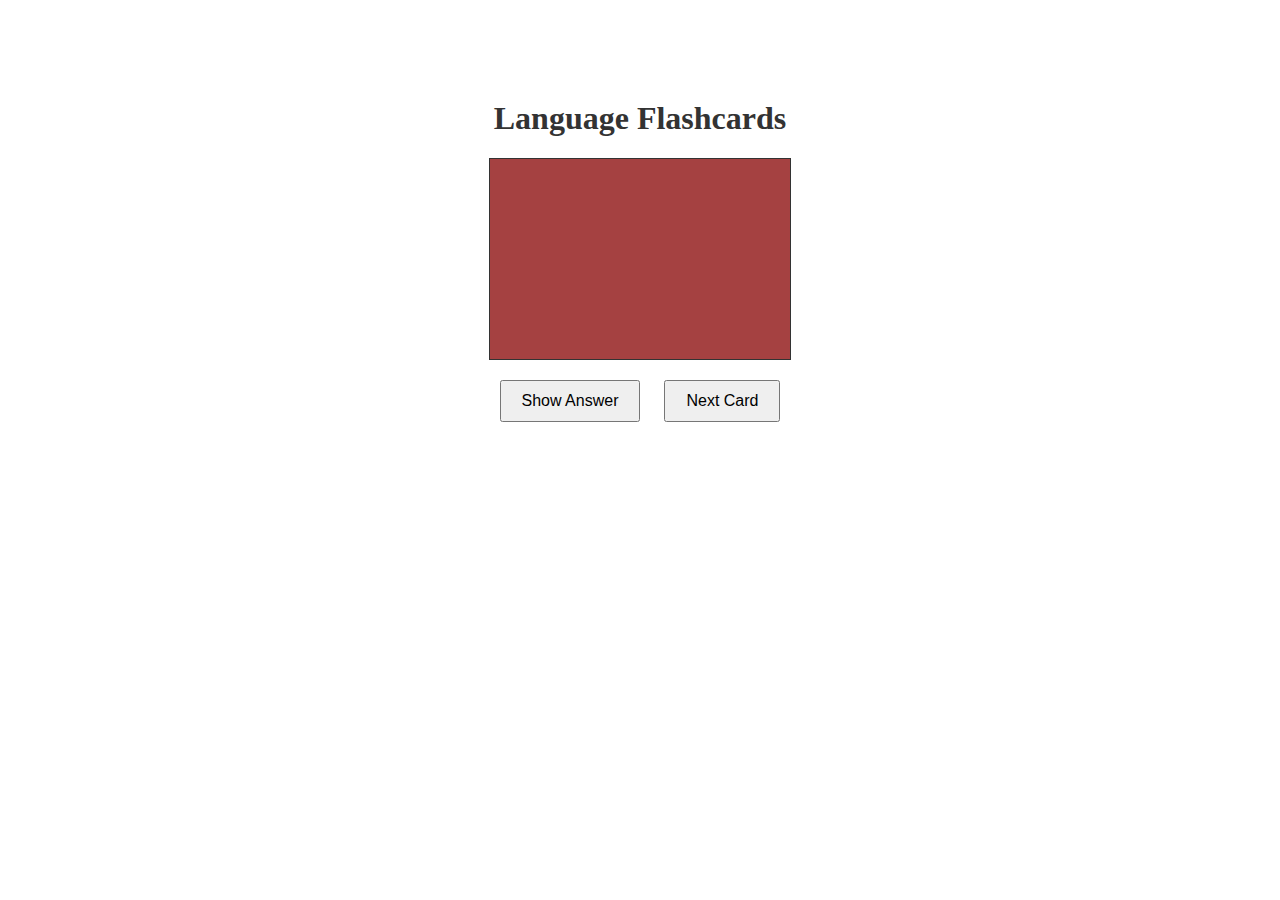
<file: index.html>
<!DOCTYPE html>
<html>
<head>
  <title>Language Flashcards</title>
  <link rel="stylesheet" type="text/css" href="styles.css">
</head>
<body>
  <div class="container">
    <h1>Language Flashcards</h1>
    <div id="flashcard">
      <div id="flashcard-front"></div>
      <div id="flashcard-back"></div>
    </div>
    <div id="controls">
      <button id="showAnswerBtn">Show Answer</button>
      <button id="nextCardBtn">Next Card</button>
    </div>
  </div>

  <script src="script.js"></script>
</body>
</html>
  <script src="script.js"></script>
</body>
</html>
</file>
<file: styles.css>
.container {
    text-align: center;
    margin-top: 100px;
  }
  
  h1 {
    color: #333;
  }
  
  #flashcard {
    width: 300px;
    height: 200px;
    margin: 0 auto;
    border: 1px solid #333;
    background-color: #fff;
    position: relative;
    perspective: 1000px;
  }
  
  #flashcard > div {
    position: absolute;
    width: 100%;
    height: 100%;
    backface-visibility: hidden;
    transition: transform 0.6s;
  }
  
  #flashcard-front {
    transform: rotateY(0deg);
    background-color: #a54141;
    display: flex;
    align-items: center;
    justify-content: center;
    font-size: 24px;
    color: #333;
  }
  
  #flashcard-back {
    transform: rotateY(180deg);
    background-color: #90ee90;
    display: flex;
    align-items: center;
    justify-content: center;
    font-size: 18px;
    color: #333;
  }
  
  .flipped #flashcard-front {
    display: none;
  }

  .flipped #flashcard-back {
   transform: none;
   backface-visibility: visible;
  }
  #controls {
    margin-top: 20px;
  }
  
  button {
    padding: 10px 20px;
    font-size: 16px;
    margin: 0 10px;
  }
  
  #flashcard > div {
    position: absolute;
    width: 100%;
    height: 100%;
    backface-visibility: hidden;
    transition: transform 0.6s;
  }
  
  #flashcard-front {
    transform: rotateY(0deg);
    background-color: #a54141;
    display: flex;
    align-items: center;
    justify-content: center;
    font-size: 24px;
    color: #333;
  }
  
  #flashcard-back {
    transform: rotateY(180deg);
    background-color: #90ee90;
    display: flex;
    align-items: center;
    justify-content: center;
    font-size: 18px;
    color: #333;
  }
  
  #controls {
    margin-top: 20px;
  }
  
  button {
    padding: 10px 20px;
    font-size: 16px;
    margin: 0 10px;
  }
</file>
